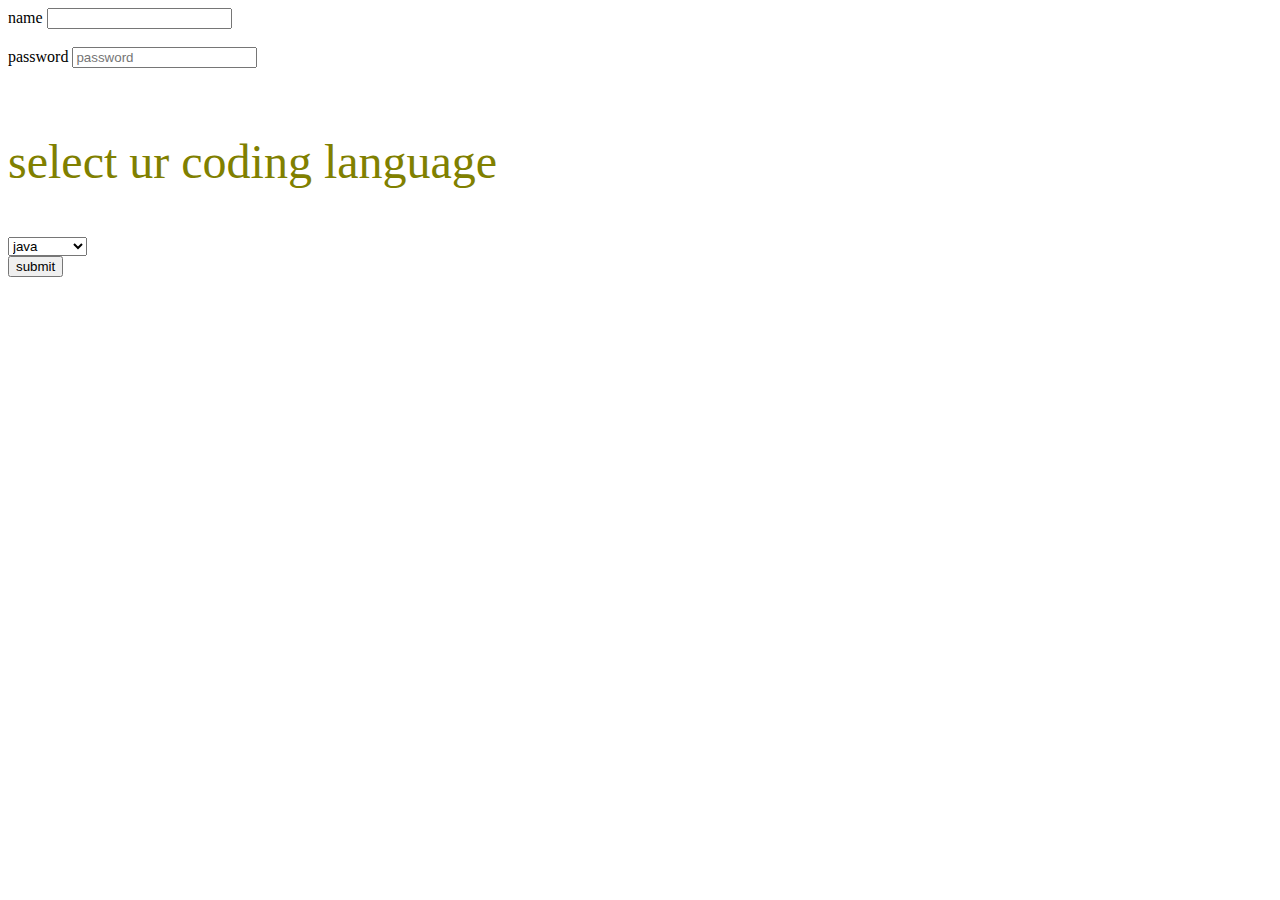
<file: new.html>
<!DOCTYPE html>
<html lang="en">
<head>
    <meta charset="UTF-8">
    <meta http-equiv="X-UA-Compatible" content="IE=edge">
    <meta name="viewport" content="width=device-width, initial-scale=1.0">
    <title>Document</title>
</head>
<body>
    <label for="name">name</label>
    <input type="text" maxlength="10">
    <br>
    <br>
    <label for="password">password</label>
    <input type="text" placeholder="password">
    

    <br>
    <br>
    <p style="color: olive; font-size:3rem">select ur coding language</p>
    <select name="languages" id="">languages
        <option value="java">java</option>
        <option value="javascript">javascript</option>
        <option value="pythn">python</option>
    </select>   
    
    <br>
    <button>submit </button>
</body>
</html>
<!--hee hee-->
</file>
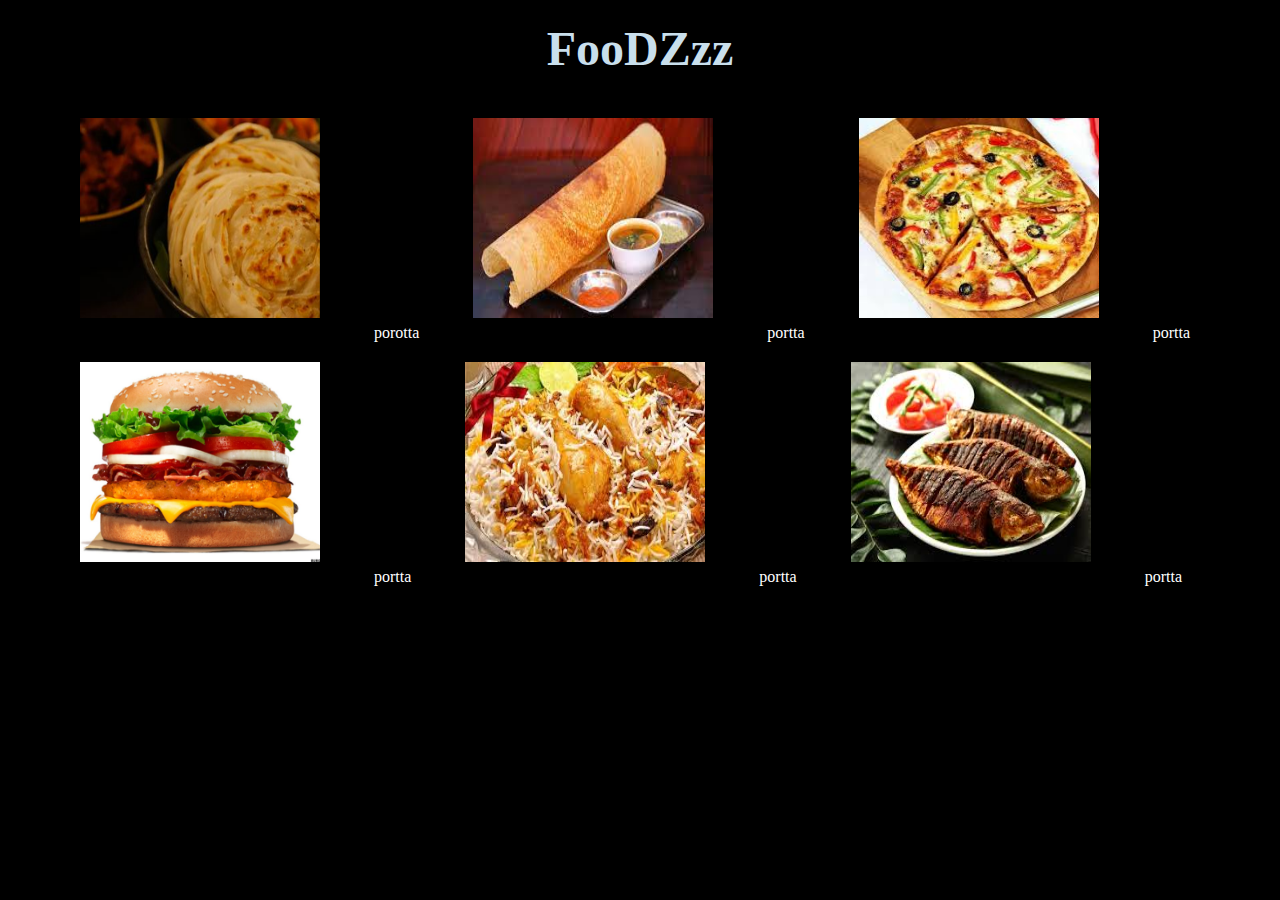
<file: Untitled-1.html>
<!DOCTYPE html>
<html lang="en">
<head>
  <meta charset="UTF-8">
  <meta http-equiv="X-UA-Compatible" content="IE=edge">
  <meta name="viewport" content="width=device-width, initial-scale=1.0">
  <title>start page</title>
</head>
<body leftmargin="30" bgcolor="black">
  
  <h1 align="center">
  <font size="900" face="Times New Roman" color="#C9DFEC">
    FooDZzz
  </font></h1>
  <font color="white" >
  <img src="food1.jpg" height="200" width="240" Vspace="20" Hspace="50"> porotta
  <img src="food2.jpg" height="200" width="240" Vspace="20" Hspace="50"> portta
  <img src="food3.jpg" height="200" width="240" Vspace="20" Hspace="50"> portta
  <img src="food4.jpg" height="200" width="240" Vspace="20" Hspace="50"> portta
  <img src="food5.jpg" height="200" width="240" Vspace="20" Hspace="50"> portta
  <img src="food6.jpg" height="200" width="240" Vspace="20" Hspace="50"> portta
  </font>
</body>
</html>
</file>
